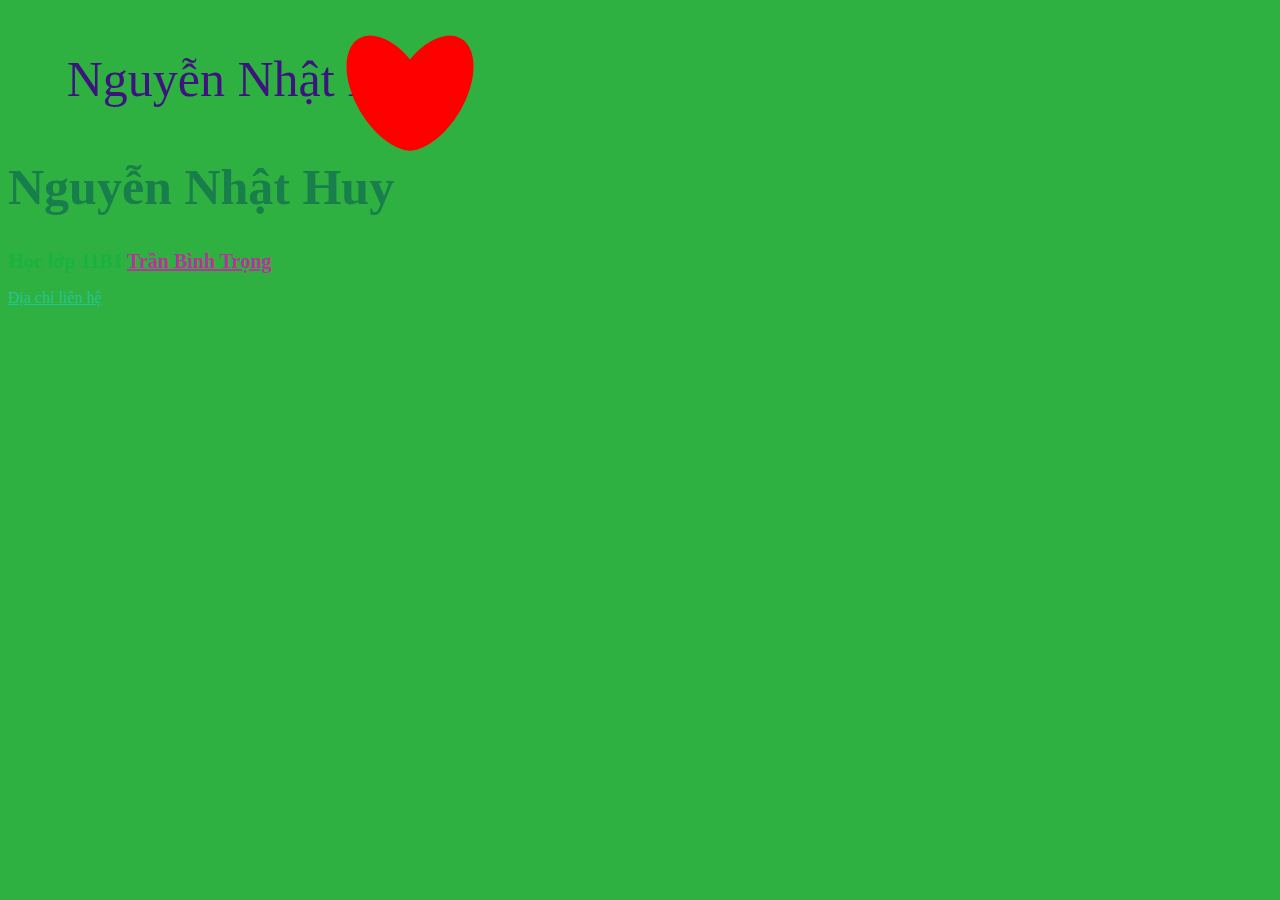
<file: index.html>
<!DOCTYPE html>
<html>
    <Head>
       <p id="ten">   Nguyễn Nhật Huy</p> 
    </Head>
    <body>             
        <link rel="stylesheet" href="man.css">
        <h1 id="first" title="From 11B1 Trần Bình Trọng Highschool" >Nguyễn Nhật Huy</h1>
        <h2 id="second" title="Cam Hòa"> Học lớp 11B1 <a href="" id="tbt" >Trần Bình Trọng</a></h2>   
        <a href=""></a>
        <a title="face anh huy"  href="https://www.facebook.com/" id="chi">Địa chỉ liên hệ</a>     
        <div class="heart">
        <div class="left"></div>
        <div class="right"></div>
        </div>
        <script>
            hoten=prompt("Nhập họ và tên của bạn:")
            alert("Bạn đã nhập họ và tên là:"+hoten)
        </script>
        </body>
</html>
</file>
<file: man.css>
#first{
    color: #187e4b;
    font-size: 50px;
}
#ten{
    font-size:50px ;
    color: rgb(61, 19, 128);
    /* background-color: rgb(104, 65, 175); */
    left: 50%;
text-align: center;
}
#chi{
    color: rgb(35, 197, 148);
}
#second{
    color: rgb(24, 179, 63);
    font-size: 20px;
}
#tbt{
    color: rgb(185, 51, 156);
    width: 15em;
}
html{
    background-image: url(https://i.pinimg.com/564x/cb/c2/2c/cbc22ca5a3d7568a742262639a9f6b3f.jpg);
    max-width: 500px;
    background-color: rgb(47, 177, 65);
}
.heart {
    width: 200px;
    height: 200px;
    top: 10%;
    left: 32%;
    right: 100%;
    z-index: 1;
    display: block;
    position: absolute;
    transform: translate(-50%,-50%);
    animation: heart 1s ease infinite
  }
  
  @keyframes heart {
    96% {
      transform: translate(-50%,-50%) scale(.8,.8)
    }
  
    100% {
      transform: translate(-50%,-50%) scale(1,1)
    }
  }
  
  .heart div {
    background: rgb(255, 0, 0);
    width: 71px;
    height: 126px;
    top: 40px;
    display: block;
    position: absolute;
    border-radius: 50%
  }
  
  .left {
    left: 45px;
    transform: rotate(330deg);
  }
  
  .right {
    right: 45px;
    transform: rotate(30deg);
  }
</file>
